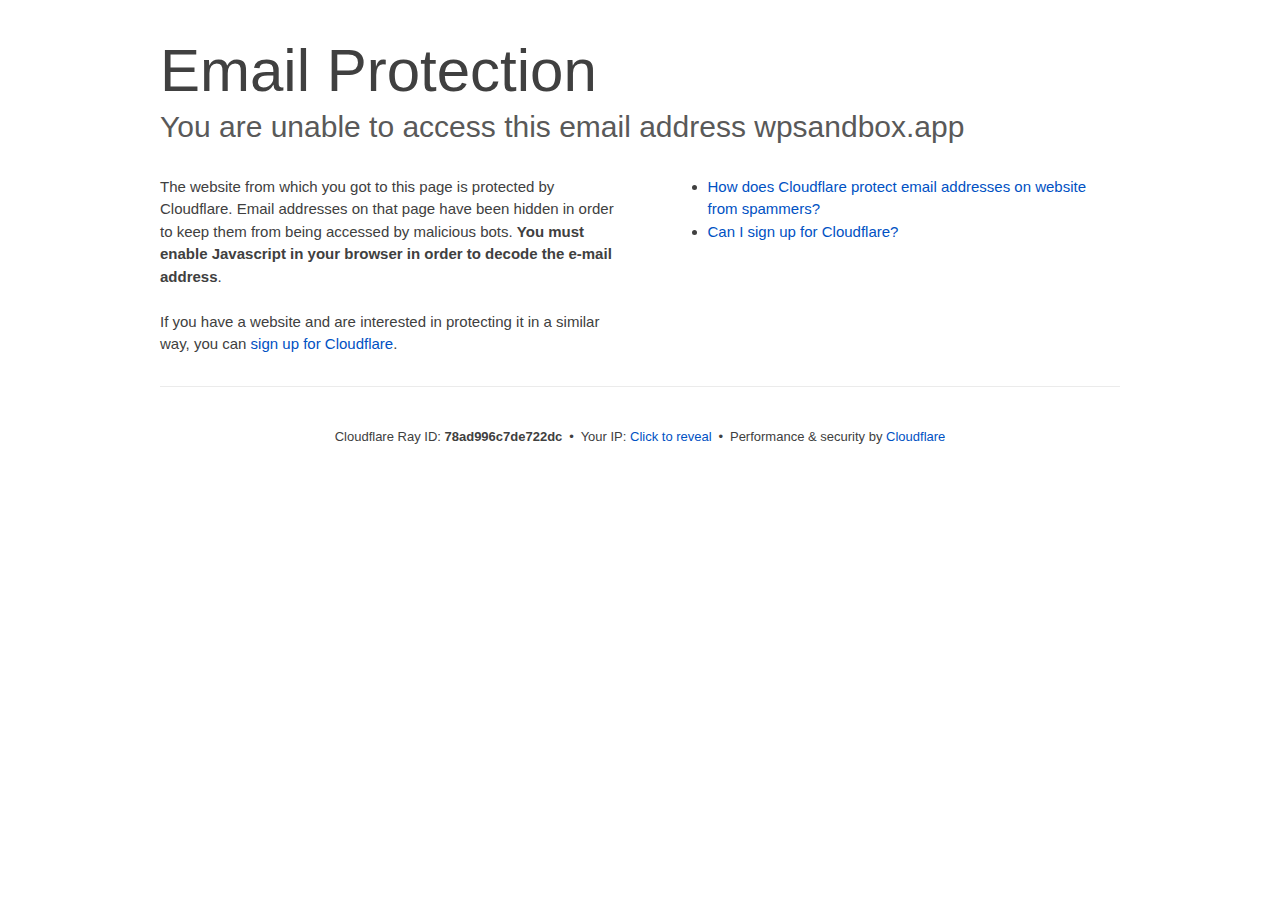
<file: cdn-cgi/l/email-protection/index.html>
<!DOCTYPE html>
<!--[if lt IE 7]> <html class="no-js ie6 oldie" lang="en-US"> <![endif]--><!--[if IE 7]>    <html class="no-js ie7 oldie" lang="en-US"> <![endif]--><!--[if IE 8]>    <html class="no-js ie8 oldie" lang="en-US"> <![endif]--><!--[if gt IE 8]><!--><html class="no-js" lang="en-US"> <!--<![endif]-->
<head>
<title>Email Protection | Cloudflare</title>
<meta charset="UTF-8">
<meta http-equiv="Content-Type" content="text/html; charset=UTF-8">
<meta http-equiv="X-UA-Compatible" content="IE=Edge">
<meta name="robots" content="noindex, nofollow">
<meta name="viewport" content="width=device-width,initial-scale=1">
<link rel="stylesheet" id="cf_styles-css" href="/cdn-cgi/styles/cf.errors.css">
<!--[if lt IE 9]><link rel="stylesheet" id='cf_styles-ie-css' href="/cdn-cgi/styles/cf.errors.ie.css" /><![endif]-->
<style>body{margin:0;padding:0}</style>


<!--[if gte IE 10]><!-->
<script>if (!navigator.cookieEnabled) {
    window.addEventListener('DOMContentLoaded', function () {
      var cookieEl = document.getElementById('cookie-alert');
      cookieEl.style.display = 'block';
    })
  }</script>
<!--<![endif]-->


</head>
<body>
  <div id="cf-wrapper">
    <div class="cf-alert cf-alert-error cf-cookie-error" id="cookie-alert" data-translate="enable_cookies">Please enable cookies.</div>
    <div id="cf-error-details" class="cf-error-details-wrapper">
      <div class="cf-wrapper cf-header cf-error-overview">
        <h1 data-translate="block_headline">Email Protection</h1>
        <h2 class="cf-subheadline"><span data-translate="unable_to_access">You are unable to access this email address</span> wpsandbox.app</h2>
      </div><!-- /.header -->

      <div class="cf-section cf-wrapper">
        <div class="cf-columns two">
          <div class="cf-column">
            <p>The website from which you got to this page is protected by Cloudflare. Email addresses on that page have been hidden in order to keep them from being accessed by malicious bots. <strong>You must enable Javascript in your browser in order to decode the e-mail address</strong>.</p>
            <p>If you have a website and are interested in protecting it in a similar way, you can <a rel="noopener noreferrer" href="https://www.cloudflare.com/sign-up?utm_source=email_protection">sign up for Cloudflare</a>.</p>
          </div>

          <div class="cf-column">
            <div class="grid_4">
              <div class="rail">
                  <div class="panel">
                      <ul class="nobullets">
                        <li><a rel="noopener noreferrer" class="modal-link-faq" href="https://support.cloudflare.com/hc/en-us/articles/200170016-What-is-Email-Address-Obfuscation-">How does Cloudflare protect email addresses on website from spammers?</a></li>
                        <li><a rel="noopener noreferrer" class="modal-link-faq" href="https://support.cloudflare.com/hc/en-us/categories/200275218-Getting-Started">Can I sign up for Cloudflare?</a></li>
                    </ul>
                </div>
              </div>
            </div>
          </div>
        </div>
      </div><!-- /.section -->

      <div class="cf-error-footer cf-wrapper w-240 lg:w-full py-10 sm:py-4 sm:px-8 mx-auto text-center sm:text-left border-solid border-0 border-t border-gray-300">
  <p class="text-13">
    <span class="cf-footer-item sm:block sm:mb-1">Cloudflare Ray ID: <strong class="font-semibold">78ad996c7de722dc</strong></span>
    <span class="cf-footer-separator sm:hidden">&bull;</span>
    <span id="cf-footer-item-ip" class="cf-footer-item hidden sm:block sm:mb-1">
      Your IP:
      <button type="button" id="cf-footer-ip-reveal" class="cf-footer-ip-reveal-btn">Click to reveal</button>
      <span class="hidden" id="cf-footer-ip">104.207.228.96</span>
      <span class="cf-footer-separator sm:hidden">&bull;</span>
    </span>
    <span class="cf-footer-item sm:block sm:mb-1"><span>Performance &amp; security by</span> <a rel="noopener noreferrer" href="https://www.cloudflare.com/5xx-error-landing" id="brand_link" target="_blank">Cloudflare</a></span>
    
  </p>
  <script>(function(){function d(){var b=a.getElementById("cf-footer-item-ip"),c=a.getElementById("cf-footer-ip-reveal");b&&"classList"in b&&(b.classList.remove("hidden"),c.addEventListener("click",function(){c.classList.add("hidden");a.getElementById("cf-footer-ip").classList.remove("hidden")}))}var a=document;document.addEventListener&&a.addEventListener("DOMContentLoaded",d)})();</script>
</div><!-- /.error-footer -->


    </div><!-- /#cf-error-details -->
  </div><!-- /#cf-wrapper -->

  <script>window._cf_translation = {};</script>

</body>
</html>
</file>
<file: cdn-cgi/styles/cf.errors.css>
#cf-wrapper a,#cf-wrapper abbr,#cf-wrapper article,#cf-wrapper aside,#cf-wrapper b,#cf-wrapper big,#cf-wrapper blockquote,#cf-wrapper body,#cf-wrapper canvas,#cf-wrapper caption,#cf-wrapper center,#cf-wrapper cite,#cf-wrapper code,#cf-wrapper dd,#cf-wrapper del,#cf-wrapper details,#cf-wrapper dfn,#cf-wrapper div,#cf-wrapper dl,#cf-wrapper dt,#cf-wrapper em,#cf-wrapper embed,#cf-wrapper fieldset,#cf-wrapper figcaption,#cf-wrapper figure,#cf-wrapper footer,#cf-wrapper form,#cf-wrapper h1,#cf-wrapper h2,#cf-wrapper h3,#cf-wrapper h4,#cf-wrapper h5,#cf-wrapper h6,#cf-wrapper header,#cf-wrapper hgroup,#cf-wrapper html,#cf-wrapper i,#cf-wrapper iframe,#cf-wrapper img,#cf-wrapper label,#cf-wrapper legend,#cf-wrapper li,#cf-wrapper mark,#cf-wrapper menu,#cf-wrapper nav,#cf-wrapper object,#cf-wrapper ol,#cf-wrapper output,#cf-wrapper p,#cf-wrapper pre,#cf-wrapper s,#cf-wrapper samp,#cf-wrapper section,#cf-wrapper small,#cf-wrapper span,#cf-wrapper strike,#cf-wrapper strong,#cf-wrapper sub,#cf-wrapper summary,#cf-wrapper sup,#cf-wrapper table,#cf-wrapper tbody,#cf-wrapper td,#cf-wrapper tfoot,#cf-wrapper th,#cf-wrapper thead,#cf-wrapper tr,#cf-wrapper tt,#cf-wrapper u,#cf-wrapper ul{margin:0;padding:0;border:0;font:inherit;font-size:100%;text-decoration:none;vertical-align:baseline}#cf-wrapper a img{border:none}#cf-wrapper article,#cf-wrapper aside,#cf-wrapper details,#cf-wrapper figcaption,#cf-wrapper figure,#cf-wrapper footer,#cf-wrapper header,#cf-wrapper hgroup,#cf-wrapper menu,#cf-wrapper nav,#cf-wrapper section,#cf-wrapper summary{display:block}#cf-wrapper .cf-columns:after,#cf-wrapper .cf-columns:before,#cf-wrapper .cf-section:after,#cf-wrapper .cf-section:before,#cf-wrapper .cf-wrapper:after,#cf-wrapper .cf-wrapper:before,#cf-wrapper .clearfix:after,#cf-wrapper .clearfix:before,#cf-wrapper section:after,#cf-wrapper section:before{content:" ";display:table}#cf-wrapper .cf-columns:after,#cf-wrapper .cf-section:after,#cf-wrapper .cf-wrapper:after,#cf-wrapper .clearfix:after,#cf-wrapper section:after{clear:both}#cf-wrapper{display:block;margin:0;padding:0;position:relative;text-align:left;width:100%;z-index:999999999;color:#404040!important;font-family:-apple-system,BlinkMacSystemFont,Segoe UI,Roboto,Oxygen,Ubuntu,Helvetica Neue,Arial,sans-serif!important;font-size:15px!important;line-height:1.5!important;text-decoration:none!important;letter-spacing:normal;-webkit-tap-highlight-color:rgba(246,139,31,.3);-webkit-font-smoothing:antialiased}#cf-wrapper .cf-section,#cf-wrapper section{background:0 0;display:block;margin-bottom:2em;margin-top:2em}#cf-wrapper .cf-wrapper{margin-left:auto;margin-right:auto;width:90%}#cf-wrapper .cf-columns{display:block;list-style:none;padding:0;width:100%}#cf-wrapper .cf-columns img,#cf-wrapper .cf-columns input,#cf-wrapper .cf-columns object,#cf-wrapper .cf-columns select,#cf-wrapper .cf-columns textarea{max-width:100%}#cf-wrapper .cf-columns>.cf-column{float:left;padding-bottom:45px;width:100%;box-sizing:border-box}@media screen and (min-width:49.2em){#cf-wrapper .cf-columns.cols-2>.cf-column:nth-child(n+3),#cf-wrapper .cf-columns.cols-3>.cf-column:nth-child(n+4),#cf-wrapper .cf-columns.cols-4>.cf-column:nth-child(n+3),#cf-wrapper .cf-columns.four>.cf-column:nth-child(n+3),#cf-wrapper .cf-columns.three>.cf-column:nth-child(n+4),#cf-wrapper .cf-columns.two>.cf-column:nth-child(n+3){padding-top:67.5px}#cf-wrapper .cf-columns>.cf-column{padding-bottom:0}#cf-wrapper .cf-columns.cols-2>.cf-column,#cf-wrapper .cf-columns.cols-4>.cf-column,#cf-wrapper .cf-columns.four>.cf-column,#cf-wrapper .cf-columns.two>.cf-column{padding-left:0;padding-right:22.5px;width:50%}#cf-wrapper .cf-columns.cols-2>.cf-column:nth-child(2n),#cf-wrapper .cf-columns.cols-4>.cf-column:nth-child(2n),#cf-wrapper .cf-columns.four>.cf-column:nth-child(2n),#cf-wrapper .cf-columns.two>.cf-column:nth-child(2n){padding-left:22.5px;padding-right:0}#cf-wrapper .cf-columns.cols-2>.cf-column:nth-child(odd),#cf-wrapper .cf-columns.cols-4>.cf-column:nth-child(odd),#cf-wrapper .cf-columns.four>.cf-column:nth-child(odd),#cf-wrapper .cf-columns.two>.cf-column:nth-child(odd){clear:left}#cf-wrapper .cf-columns.cols-3>.cf-column,#cf-wrapper .cf-columns.three>.cf-column{padding-left:30px;width:33.3333333333333%}#cf-wrapper .cf-columns.cols-3>.cf-column:first-child,#cf-wrapper .cf-columns.cols-3>.cf-column:nth-child(3n+1),#cf-wrapper .cf-columns.three>.cf-column:first-child,#cf-wrapper .cf-columns.three>.cf-column:nth-child(3n+1){clear:left;padding-left:0;padding-right:30px}#cf-wrapper .cf-columns.cols-3>.cf-column:nth-child(3n+2),#cf-wrapper .cf-columns.three>.cf-column:nth-child(3n+2){padding-left:15px;padding-right:15px}#cf-wrapper .cf-columns.cols-3>.cf-column:nth-child(-n+3),#cf-wrapper .cf-columns.three>.cf-column:nth-child(-n+3){padding-top:0}}@media screen and (min-width:66em){#cf-wrapper .cf-columns>.cf-column{padding-bottom:0}#cf-wrapper .cf-columns.cols-4>.cf-column,#cf-wrapper .cf-columns.four>.cf-column{padding-left:33.75px;width:25%}#cf-wrapper .cf-columns.cols-4>.cf-column:nth-child(odd),#cf-wrapper .cf-columns.four>.cf-column:nth-child(odd){clear:none}#cf-wrapper .cf-columns.cols-4>.cf-column:first-child,#cf-wrapper .cf-columns.cols-4>.cf-column:nth-child(4n+1),#cf-wrapper .cf-columns.four>.cf-column:first-child,#cf-wrapper .cf-columns.four>.cf-column:nth-child(4n+1){clear:left;padding-left:0;padding-right:33.75px}#cf-wrapper .cf-columns.cols-4>.cf-column:nth-child(4n+2),#cf-wrapper .cf-columns.four>.cf-column:nth-child(4n+2){padding-left:11.25px;padding-right:22.5px}#cf-wrapper .cf-columns.cols-4>.cf-column:nth-child(4n+3),#cf-wrapper .cf-columns.four>.cf-column:nth-child(4n+3){padding-left:22.5px;padding-right:11.25px}#cf-wrapper .cf-columns.cols-4>.cf-column:nth-child(n+5),#cf-wrapper .cf-columns.four>.cf-column:nth-child(n+5){padding-top:67.5px}#cf-wrapper .cf-columns.cols-4>.cf-column:nth-child(-n+4),#cf-wrapper .cf-columns.four>.cf-column:nth-child(-n+4){padding-top:0}}#cf-wrapper a{background:0 0;border:0;color:#0051c3;outline:0;text-decoration:none;-webkit-transition:all .15s ease;transition:all .15s ease}#cf-wrapper a:hover{background:0 0;border:0;color:#f68b1f}#cf-wrapper a:focus{background:0 0;border:0;color:#62a1d8;outline:0}#cf-wrapper a:active{background:0 0;border:0;color:#c16508;outline:0}#cf-wrapper h1,#cf-wrapper h2,#cf-wrapper h3,#cf-wrapper h4,#cf-wrapper h5,#cf-wrapper h6,#cf-wrapper p{color:#404040;margin:0;padding:0}#cf-wrapper h1,#cf-wrapper h2,#cf-wrapper h3{font-weight:400}#cf-wrapper h4,#cf-wrapper h5,#cf-wrapper h6,#cf-wrapper strong{font-weight:600}#cf-wrapper h1{font-size:36px;line-height:1.2}#cf-wrapper h2{font-size:30px;line-height:1.3}#cf-wrapper h3{font-size:25px;line-height:1.3}#cf-wrapper h4{font-size:20px;line-height:1.3}#cf-wrapper h5{font-size:15px}#cf-wrapper h6{font-size:13px}#cf-wrapper ol,#cf-wrapper ul{list-style:none;margin-left:3em}#cf-wrapper ul{list-style-type:disc}#cf-wrapper ol{list-style-type:decimal}#cf-wrapper em{font-style:italic}#cf-wrapper .cf-subheadline{color:#595959;font-weight:300}#cf-wrapper .cf-text-error{color:#bd2426}#cf-wrapper .cf-text-success{color:#9bca3e}#cf-wrapper ol+h2,#cf-wrapper ol+h3,#cf-wrapper ol+h4,#cf-wrapper ol+h5,#cf-wrapper ol+h6,#cf-wrapper ol+p,#cf-wrapper p+dl,#cf-wrapper p+ol,#cf-wrapper p+p,#cf-wrapper p+table,#cf-wrapper p+ul,#cf-wrapper ul+h2,#cf-wrapper ul+h3,#cf-wrapper ul+h4,#cf-wrapper ul+h5,#cf-wrapper ul+h6,#cf-wrapper ul+p{margin-top:1.5em}#cf-wrapper h1+p,#cf-wrapper p+h1,#cf-wrapper p+h2,#cf-wrapper p+h3,#cf-wrapper p+h4,#cf-wrapper p+h5,#cf-wrapper p+h6{margin-top:1.25em}#cf-wrapper h1+h2,#cf-wrapper h1+h3,#cf-wrapper h2+h3,#cf-wrapper h3+h4,#cf-wrapper h4+h5{margin-top:.25em}#cf-wrapper h2+p{margin-top:1em}#cf-wrapper h1+h4,#cf-wrapper h1+h5,#cf-wrapper h1+h6,#cf-wrapper h2+h4,#cf-wrapper h2+h5,#cf-wrapper h2+h6,#cf-wrapper h3+h5,#cf-wrapper h3+h6,#cf-wrapper h3+p,#cf-wrapper h4+p,#cf-wrapper h5+ol,#cf-wrapper h5+p,#cf-wrapper h5+ul{margin-top:.5em}#cf-wrapper .cf-btn{background-color:transparent;border:1px solid #999;color:#404040;font-size:14px;font-weight:400;line-height:1.2;margin:0;padding:.6em 1.33333em .53333em;-webkit-user-select:none;-moz-user-select:none;-ms-user-select:none;user-select:none;display:-moz-inline-stack;display:inline-block;vertical-align:middle;zoom:1;border-radius:2px;box-sizing:border-box;-webkit-transition:all .2s ease;transition:all .2s ease}#cf-wrapper .cf-btn:hover{background-color:#bfbfbf;border:1px solid #737373;color:#fff}#cf-wrapper .cf-btn:focus{color:inherit;outline:0;box-shadow:inset 0 0 4px rgba(0,0,0,.3)}#cf-wrapper .cf-btn.active,#cf-wrapper .cf-btn:active{background-color:#bfbfbf;border:1px solid #404040;color:#272727}#cf-wrapper .cf-btn::-moz-focus-inner{padding:0;border:0}#cf-wrapper .cf-btn .cf-caret{border-top-color:currentColor;margin-left:.25em;margin-top:.18333em}#cf-wrapper .cf-btn-primary{background-color:#2f7bbf;border:1px solid transparent;color:#fff}#cf-wrapper .cf-btn-primary:hover{background-color:#62a1d8;border:1px solid #2f7bbf;color:#fff}#cf-wrapper .cf-btn-primary.active,#cf-wrapper .cf-btn-primary:active,#cf-wrapper .cf-btn-primary:focus{background-color:#62a1d8;border:1px solid #163959;color:#fff}#cf-wrapper .cf-btn-danger,#cf-wrapper .cf-btn-error,#cf-wrapper .cf-btn-important{background-color:#bd2426;border-color:transparent;color:#fff}#cf-wrapper .cf-btn-danger:hover,#cf-wrapper .cf-btn-error:hover,#cf-wrapper .cf-btn-important:hover{background-color:#de5052;border-color:#bd2426;color:#fff}#cf-wrapper .cf-btn-danger.active,#cf-wrapper .cf-btn-danger:active,#cf-wrapper .cf-btn-danger:focus,#cf-wrapper .cf-btn-error.active,#cf-wrapper .cf-btn-error:active,#cf-wrapper .cf-btn-error:focus,#cf-wrapper .cf-btn-important.active,#cf-wrapper .cf-btn-important:active,#cf-wrapper .cf-btn-important:focus{background-color:#de5052;border-color:#521010;color:#fff}#cf-wrapper .cf-btn-accept,#cf-wrapper .cf-btn-success{background-color:#9bca3e;border:1px solid transparent;color:#fff}#cf-wrapper .cf-btn-accept:hover,#cf-wrapper .cf-btn-success:hover{background-color:#bada7a;border:1px solid #9bca3e;color:#fff}#cf-wrapper .active.cf-btn-accept,#cf-wrapper .cf-btn-accept:active,#cf-wrapper .cf-btn-accept:focus,#cf-wrapper .cf-btn-success.active,#cf-wrapper .cf-btn-success:active,#cf-wrapper .cf-btn-success:focus{background-color:#bada7a;border:1px solid #516b1d;color:#fff}#cf-wrapper .cf-btn-accept{color:transparent;font-size:0;height:36.38px;overflow:hidden;position:relative;text-indent:0;width:36.38px;white-space:nowrap}#cf-wrapper input,#cf-wrapper select,#cf-wrapper textarea{background:#fff!important;border:1px solid #999!important;color:#404040!important;font-size:.86667em!important;line-height:1.24!important;margin:0 0 1em!important;max-width:100%!important;outline:0!important;padding:.45em .75em!important;vertical-align:middle!important;display:-moz-inline-stack;display:inline-block;zoom:1;box-sizing:border-box;-webkit-transition:all .2s ease;transition:all .2s ease;border-radius:2px}#cf-wrapper input:hover,#cf-wrapper select:hover,#cf-wrapper textarea:hover{border-color:gray}#cf-wrapper input:focus,#cf-wrapper select:focus,#cf-wrapper textarea:focus{border-color:#2f7bbf;outline:0;box-shadow:0 0 8px rgba(47,123,191,.5)}#cf-wrapper fieldset{width:100%}#cf-wrapper label{display:block;font-size:13px;margin-bottom:.38333em}#cf-wrapper .cf-form-stacked .select2-container,#cf-wrapper .cf-form-stacked input,#cf-wrapper .cf-form-stacked select,#cf-wrapper .cf-form-stacked textarea{display:block;width:100%}#cf-wrapper .cf-form-stacked input[type=button],#cf-wrapper .cf-form-stacked input[type=checkbox],#cf-wrapper .cf-form-stacked input[type=submit]{display:-moz-inline-stack;display:inline-block;vertical-align:middle;zoom:1;width:auto}#cf-wrapper .cf-form-actions{text-align:right}#cf-wrapper .cf-alert{background-color:#f9b169;border:1px solid #904b06;color:#404040;font-size:13px;padding:7.5px 15px;position:relative;vertical-align:middle;border-radius:2px}#cf-wrapper .cf-alert:empty{display:none}#cf-wrapper .cf-alert .cf-close{border:1px solid transparent;color:inherit;font-size:18.75px;line-height:1;padding:0;position:relative;right:-18.75px;top:0}#cf-wrapper .cf-alert .cf-close:hover{background-color:transparent;border-color:currentColor;color:inherit}#cf-wrapper .cf-alert-danger,#cf-wrapper .cf-alert-error{background-color:#de5052;border-color:#521010;color:#fff}#cf-wrapper .cf-alert-success{background-color:#bada7a;border-color:#516b1d;color:#516b1d}#cf-wrapper .cf-alert-warning{background-color:#f9b169;border-color:#904b06;color:#404040}#cf-wrapper .cf-alert-info{background-color:#62a1d8;border-color:#163959;color:#163959}#cf-wrapper .cf-alert-nonessential{background-color:#ebebeb;border-color:#999;color:#404040}#cf-wrapper .cf-icon-exclamation-sign{background:url(/cdn-cgi/images/icon-exclamation.png?1376755637) 50% no-repeat;height:54px;width:54px;display:-moz-inline-stack;display:inline-block;vertical-align:middle;zoom:1}#cf-wrapper h1 .cf-icon-exclamation-sign{margin-top:-10px}#cf-wrapper #cf-error-banner{background-color:#fff;border-bottom:3px solid #f68b1f;padding:15px 15px 20px;position:relative;z-index:999999999;box-shadow:0 2px 8px rgba(0,0,0,.2)}#cf-wrapper #cf-error-banner h4,#cf-wrapper #cf-error-banner p{display:-moz-inline-stack;display:inline-block;vertical-align:bottom;zoom:1}#cf-wrapper #cf-error-banner h4{color:#2f7bbf;font-weight:400;font-size:20px;line-height:1;vertical-align:baseline}#cf-wrapper #cf-error-banner .cf-error-actions{margin-bottom:10px;text-align:center;width:100%}#cf-wrapper #cf-error-banner .cf-error-actions a{display:-moz-inline-stack;display:inline-block;vertical-align:middle;zoom:1}#cf-wrapper #cf-error-banner .cf-error-actions a+a{margin-left:10px}#cf-wrapper #cf-error-banner .cf-error-actions .cf-btn-accept,#cf-wrapper #cf-error-banner .cf-error-actions .cf-btn-success{color:#fff}#cf-wrapper #cf-error-banner .error-header-desc{text-align:left}#cf-wrapper #cf-error-banner .cf-close{color:#999;cursor:pointer;display:inline-block;font-size:34.5px;float:none;font-weight:700;height:22.5px;line-height:.6;overflow:hidden;position:absolute;right:20px;top:25px;text-indent:200%;width:22.5px}#cf-wrapper #cf-error-banner .cf-close:hover{color:gray}#cf-wrapper #cf-error-banner .cf-close:before{content:"\00D7";left:0;height:100%;position:absolute;text-align:center;text-indent:0;top:0;width:100%}#cf-inline-error-wrapper{box-shadow:0 2px 10px rgba(0,0,0,.5)}#cf-wrapper #cf-error-details{background:#fff}#cf-wrapper #cf-error-details .cf-error-overview{padding:25px 0 0}#cf-wrapper #cf-error-details .cf-error-overview h1,#cf-wrapper #cf-error-details .cf-error-overview h2{font-weight:300}#cf-wrapper #cf-error-details .cf-error-overview h2{margin-top:0}#cf-wrapper #cf-error-details .cf-highlight{background:#ebebeb;overflow-x:hidden;padding:30px 0;background-image:-webkit-gradient(linear,left top, left bottom,from(#dedede),color-stop(3%, #ebebeb),color-stop(97%, #ebebeb),to(#dedede));background-image:linear-gradient(top,#dedede,#ebebeb 3%,#ebebeb 97%,#dedede)}#cf-wrapper #cf-error-details .cf-highlight h3{color:#999;font-weight:300}#cf-wrapper #cf-error-details .cf-highlight .cf-column:last-child{padding-bottom:0}#cf-wrapper #cf-error-details .cf-highlight .cf-highlight-inverse{background-color:#fff;padding:15px;border-radius:2px}#cf-wrapper #cf-error-details .cf-status-display h3{margin-top:.5em}#cf-wrapper #cf-error-details .cf-status-label{color:#9bca3e;font-size:1.46667em}#cf-wrapper #cf-error-details .cf-status-label,#cf-wrapper #cf-error-details .cf-status-name{display:inline}#cf-wrapper #cf-error-details .cf-status-item{display:block;position:relative;text-align:left}#cf-wrapper #cf-error-details .cf-status-item,#cf-wrapper #cf-error-details .cf-status-item.cf-column{padding-bottom:1.5em}#cf-wrapper #cf-error-details .cf-status-item.cf-error-source{display:block;text-align:center}#cf-wrapper #cf-error-details .cf-status-item.cf-error-source:after{bottom:-60px;content:"";display:none;border-bottom:18px solid #fff;border-left:20px solid transparent;border-right:20px solid transparent;height:0;left:50%;margin-left:-9px;position:absolute;right:50%;width:0}#cf-wrapper #cf-error-details .cf-status-item+.cf-status-item{border-top:1px solid #dedede;padding-top:1.5em}#cf-wrapper #cf-error-details .cf-status-item+.cf-status-item:before{background:url(/cdn-cgi/images/cf-icon-horizontal-arrow.png) no-repeat;content:"";display:block;left:0;position:absolute;top:25.67px}#cf-wrapper #cf-error-details .cf-error-source .cf-icon-error-container{height:85px;margin-bottom:2.5em}#cf-wrapper #cf-error-details .cf-error-source .cf-status-label{color:#bd2426}#cf-wrapper #cf-error-details .cf-error-source .cf-icon{display:block}#cf-wrapper #cf-error-details .cf-error-source .cf-icon-status{bottom:-10px;left:50%;top:auto;right:auto}#cf-wrapper #cf-error-details .cf-error-source .cf-status-label,#cf-wrapper #cf-error-details .cf-error-source .cf-status-name{display:block}#cf-wrapper #cf-error-details .cf-icon-error-container{height:auto;position:relative}#cf-wrapper #cf-error-details .cf-icon-status{display:block;margin-left:-24px;position:absolute;top:0;right:0}#cf-wrapper #cf-error-details .cf-icon{display:none;margin:0 auto}#cf-wrapper #cf-error-details .cf-status-desc{display:block;height:22.5px;overflow:hidden;text-overflow:ellipsis;width:100%;white-space:nowrap}#cf-wrapper #cf-error-details .cf-status-desc:empty{display:none}#cf-wrapper #cf-error-details .cf-error-footer{padding:1.33333em 0;border-top:1px solid #ebebeb;text-align:center}#cf-wrapper #cf-error-details .cf-error-footer p{font-size:13px}#cf-wrapper #cf-error-details .cf-error-footer select{margin:0!important}#cf-wrapper #cf-error-details .cf-footer-item{display:block;margin-bottom:5px;text-align:left}#cf-wrapper #cf-error-details .cf-footer-separator{display:none}#cf-wrapper #cf-error-details .cf-captcha-info{margin-bottom:10px;position:relative;text-align:center}#cf-wrapper #cf-error-details .cf-captcha-image{height:57px;width:300px}#cf-wrapper #cf-error-details .cf-captcha-actions{margin-top:15px}#cf-wrapper #cf-error-details .cf-captcha-actions a{font-size:0;height:36.38px;overflow:hidden;padding-left:1.2em;padding-right:1.2em;position:relative;text-indent:-9999px;width:36.38px;white-space:nowrap}#cf-wrapper #cf-error-details .cf-captcha-actions a.cf-icon-refresh span{background-position:0 -787px}#cf-wrapper #cf-error-details .cf-captcha-actions a.cf-icon-announce span{background-position:0 -767px}#cf-wrapper #cf-error-details .cf-captcha-actions a.cf-icon-question span{background-position:0 -827px}#cf-wrapper #cf-error-details .cf-screenshot-container{background:url(/cdn-cgi/images/browser-bar.png?1376755637) no-repeat #fff;max-height:400px;max-width:100%;overflow:hidden;padding-top:53px;width:960px;border-radius:5px 5px 0 0}#cf-wrapper #cf-error-details .cf-screenshot-container .cf-no-screenshot{background:url(/cdn-cgi/images/cf-no-screenshot-warn.png) no-repeat;display:block;height:158px;left:25%;margin-top:-79px;overflow:hidden;position:relative;top:50%;width:178px}#cf-wrapper #cf-error-details .cf-captcha-container .cf-screenshot-container,#cf-wrapper #cf-error-details .cf-captcha-container .cf-screenshot-container img,#recaptcha-widget .cf-alert,#recaptcha-widget .recaptcha_only_if_audio,.cf-cookie-error{display:none}#cf-wrapper #cf-error-details .cf-screenshot-container .cf-no-screenshot.error{background:url(/cdn-cgi/images/cf-no-screenshot-error.png) no-repeat;height:175px}#cf-wrapper #cf-error-details .cf-screenshot-container.cf-screenshot-full .cf-no-screenshot{left:50%;margin-left:-89px}.cf-captcha-info iframe{max-width:100%}#cf-wrapper .cf-icon-ok{background:url(/cdn-cgi/images/cf-icon-ok.png) no-repeat;height:48px;width:48px}#cf-wrapper .cf-icon-error{background:url(/cdn-cgi/images/cf-icon-error.png) no-repeat;height:48px;width:48px}#cf-wrapper .cf-icon-browser{background:url(/cdn-cgi/images/cf-icon-browser.png) no-repeat;height:80px;width:100px}#cf-wrapper .cf-icon-cloud{background:url(/cdn-cgi/images/cf-icon-cloud.png) no-repeat;height:77px;width:151px}#cf-wrapper .cf-icon-server{background:url(/cdn-cgi/images/cf-icon-server.png) no-repeat;height:75px;width:95px}#cf-wrapper .cf-icon-railgun{background-position:0 -848px;height:81px;width:95px}#cf-wrapper .cf-caret{border:.33333em solid transparent;border-top-color:inherit;content:"";height:0;width:0;display:-moz-inline-stack;display:inline-block;vertical-align:middle;zoom:1}@media screen and (min-width:49.2em){#cf-wrapper #cf-error-details .cf-status-desc:empty,#cf-wrapper #cf-error-details .cf-status-item.cf-error-source:after,#cf-wrapper #cf-error-details .cf-status-item .cf-icon,#cf-wrapper #cf-error-details .cf-status-label,#cf-wrapper #cf-error-details .cf-status-name{display:block}#cf-wrapper .cf-wrapper{width:708px}#cf-wrapper #cf-error-banner{padding:20px 20px 25px}#cf-wrapper #cf-error-banner .cf-error-actions{margin-bottom:15px}#cf-wrapper #cf-error-banner .cf-error-header-desc h4{margin-right:.5em}#cf-wrapper #cf-error-details h1{font-size:4em}#cf-wrapper #cf-error-details .cf-error-overview{padding-top:2.33333em}#cf-wrapper #cf-error-details .cf-highlight{padding:4em 0}#cf-wrapper #cf-error-details .cf-status-item{text-align:center}#cf-wrapper #cf-error-details .cf-status-item,#cf-wrapper #cf-error-details .cf-status-item.cf-column{padding-bottom:0}#cf-wrapper #cf-error-details .cf-status-item+.cf-status-item{border:0;padding-top:0}#cf-wrapper #cf-error-details .cf-status-item+.cf-status-item:before{background-position:0 -544px;height:24.75px;margin-left:-37.5px;width:75px;background-size:131.25px auto}#cf-wrapper #cf-error-details .cf-icon-error-container{height:85px;margin-bottom:2.5em}#cf-wrapper #cf-error-details .cf-icon-status{bottom:-10px;left:50%;top:auto;right:auto}#cf-wrapper #cf-error-details .cf-error-footer{padding:2.66667em 0}#cf-wrapper #cf-error-details .cf-footer-item,#cf-wrapper #cf-error-details .cf-footer-separator{display:-moz-inline-stack;display:inline-block;vertical-align:baseline;zoom:1}#cf-wrapper #cf-error-details .cf-footer-separator{padding:0 .25em}#cf-wrapper #cf-error-details .cf-status-item.cloudflare-status:before{margin-left:-50px}#cf-wrapper #cf-error-details .cf-status-item.cloudflare-status+.status-item:before{margin-left:-25px}#cf-wrapper #cf-error-details .cf-screenshot-container{height:400px;margin-bottom:-4em;max-width:none}#cf-wrapper #cf-error-details .cf-captcha-container .cf-screenshot-container,#cf-wrapper #cf-error-details .cf-captcha-container .cf-screenshot-container img{display:block}}@media screen and (min-width:66em){#cf-wrapper .cf-wrapper{width:960px}#cf-wrapper #cf-error-banner .cf-close{position:relative;right:auto;top:auto}#cf-wrapper #cf-error-banner .cf-details{white-space:nowrap}#cf-wrapper #cf-error-banner .cf-details-link{padding-right:.5em}#cf-wrapper #cf-error-banner .cf-error-actions{float:right;margin-bottom:0;text-align:left;width:auto}#cf-wrapper #cf-error-details .cf-status-item+.cf-status-item:before{background-position:0 -734px;height:33px;margin-left:-50px;width:100px;background-size:auto}#cf-wrapper #cf-error-details .cf-status-item.cf-cloudflare-status:before{margin-left:-66.67px}#cf-wrapper #cf-error-details .cf-status-item.cf-cloudflare-status+.cf-status-item:before{margin-left:-37.5px}#cf-wrapper #cf-error-details .cf-captcha-image{float:left}#cf-wrapper #cf-error-details .cf-captcha-actions{position:absolute;top:0;right:0}}.no-js #cf-wrapper .js-only{display:none}#cf-wrapper #cf-error-details .heading-ray-id{font-family:monaco,courier,monospace;font-size:15px;white-space:nowrap} #cf-wrapper #cf-error-details .cf-footer-item.hidden,.cf-error-footer .hidden{display:none} .cf-error-footer .cf-footer-ip-reveal-btn{-webkit-appearance:button;-moz-appearance:button;appearance:button;text-decoration:none;background:none;color:inherit;border:none;padding:0;font:inherit;cursor:pointer;color:#0051c3;-webkit-transition:color .15s ease;transition:color .15s ease}.cf-error-footer .cf-footer-ip-reveal-btn:hover{color:#ee730a}
</file>
